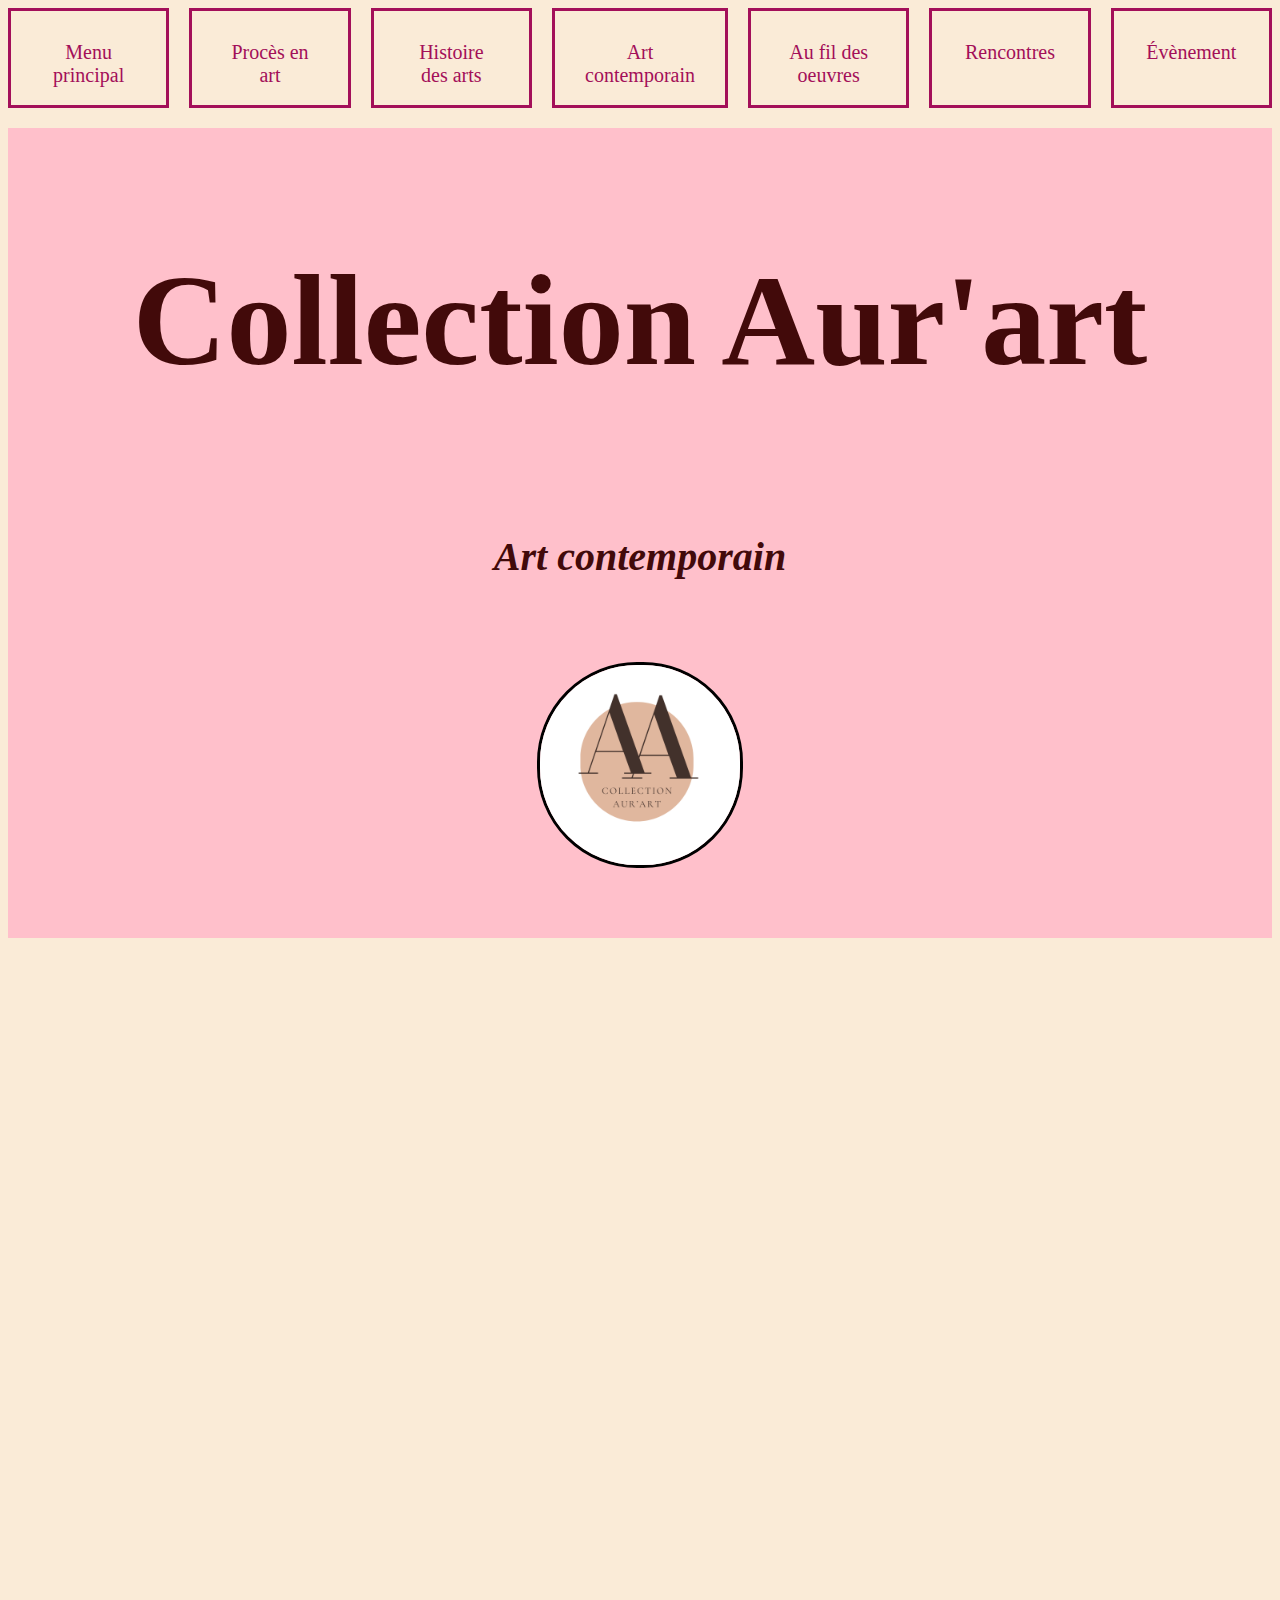
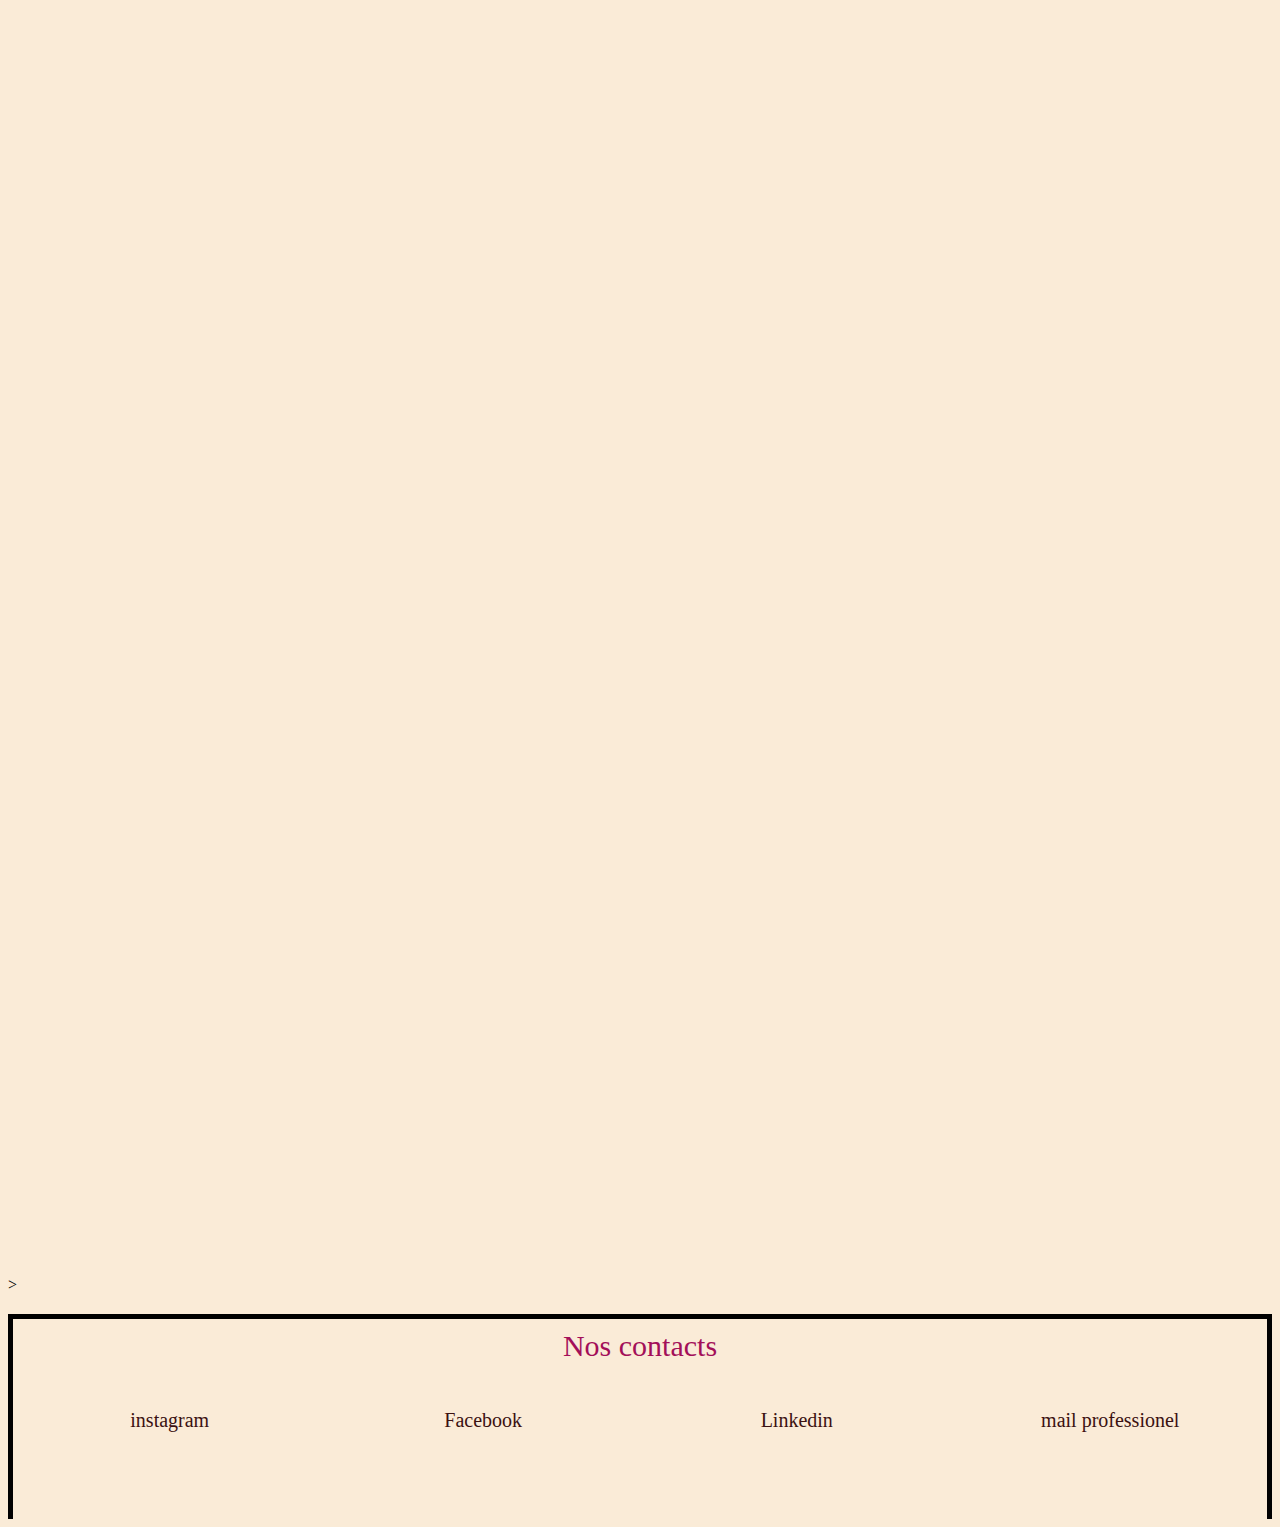
<file: docs/Page3.html>
<!DOCTYPE html>
<html lang="fr">


<head>

<meta charset="utf-8"> 
<link rel="stylesheet" href="assets/Menu_principal.css">


</head>


<body>
<nav> 

<div class="conteneur_top">    

    <a href="index.html" class="top_menu">  Menu principal  </a> 
  <a href="Page1.html" class="top_one">  Procès en art </a> 
 <a href="Page2.html" class="top_two"> Histoire des arts </a> 
  <a href="Page3.html" class="top_three">  Art contemporain</a>
  <a href="Page4.html" class="top_four">  Au fil des oeuvres</a>
   <a href="Page5.html" class="top_five">  Rencontres </a>
 <a href="Page6.html"  class="top_six">  Évènement</a> 

</nav>
</body>
</html>


<header>
 <div class="conteneur_presentation"> 


 <div class="titre_page"> <h1>  Collection Aur'art </h1> <br> <h2> Art contemporain </h2> </br>
 </div>

 <div class="sous_titre_page"> 
  <div class="logo" > <img src=assets\logo1.png alt="logo"></div>
 </div>

  </div>
</header>>
















<footer>

<div class="conteneur_bottom">   
    <div class="bottom_titre"> Nos contacts </div>
  <div class="bottom_one">  instagram </div>
  <div class="bottom_two">  Facebook</div>
  <div class="bottom_three">  Linkedin </div>
  <div class="bottom_four">  mail professionel </div>


</div>


</footer>
</file>
<file: docs/assets/Menu_principal.css>
body{
background-color:antiquewhite;

}

h1{
text-align: center;
font-size: 130px;
color: rgb(66, 10, 10);
font-family:Cambria, Cochin, Georgia, Times, 'Times New Roman', serif;

}

h2{


text-align: center;
font-size: 40px;
font-style: italic;
color: rgb(66, 10, 10);
font-family: 'Times New Roman', Times, serif;
}





.button{
background-color: brown;
border:solid black 5px;
color: black;

}



.conteneur_top{

position: relative;
display: grid;
grid-template-columns: 1fr 1fr 1fr 1fr 1fr 1fr 1fr;
grid-template-rows: 100px;
grid-auto-flow: column;
background-color: antiquewhite;
color: rgb(66, 10, 10);
gap:20px;
}

.top_menu:hover{
background-color: whitesmoke;
}

.top_one:hover{
background-color: whitesmoke;
}
.top_two:hover{
background-color: whitesmoke;
}

.top_three:hover{
background-color: whitesmoke;
}

.top_four:hover{
background-color: whitesmoke;
}

.top_five:hover{
background-color: whitesmoke;
}

.top_six:hover{
background-color: whitesmoke;
}


.top_menu{

grid-column: 1/2;
grid-row: 1/2;
border: 3px solid;
text-align: center;
font-size: 20px;
padding:30px;
color: rgb(163, 15, 89);
font-size: 20px;
text-decoration: none;



}

.top_one{ 
grid-column: 2/3;
grid-row: 1/2;
border: 3px solid;
text-align: center;
font-size: 20px;
padding:30px;
color: rgb(163, 15, 89);
font-size: 20px;
text-decoration: none;
}



.top_two{
grid-column: 3/4;
grid-row: 1/2;
border: 3px solid;
text-align: center;
font-size: 20px;
padding:30px;
color: rgb(163, 15, 89);
font-size: 20px;
text-decoration: none;
}

.top_three{
grid-column: 4/5;
grid-row: 1/2;
border: 3px solid;
text-align: center;
font-size: 20px;
padding:30px;
color: rgb(163, 15, 89);
font-size: 20px;
text-decoration: none;
}

.top_four{
grid-column: 5/6;
grid-row: 1/2;
border: 3px solid;
text-align: center;
font-size: 20px;
padding:30px;
color: rgb(163, 15, 89);
font-size: 20px;
text-decoration: none;

}

.top_five{
grid-column: 6/7;
grid-row: 1/2;
border: 3px solid;
text-align: center;
font-size: 20px;
padding:30px;
color: rgb(163, 15, 89);
font-size: 20px;
text-decoration: none;

}


.top_six{
grid-column: 7/8;
grid-row: 1/2;
border: 3px solid;
text-align: center;
font-size: 20px;
padding:30px;
color: rgb(163, 15, 89);
font-size: 20px;
text-decoration: none;
}

/* Partie presentation de l'association */

.conteneur_presentation{
position: relative;
display: grid;
grid-template-columns: 1fr 1fr 1fr 1fr 1fr 1fr 1fr 1fr 1fr 1fr;
grid-template-rows: 2fr 1fr 1fr 1fr 1fr 1fr 1fr 1fr 1fr  ;
grid-auto-flow: column;
background-color: antiquewhite;
color: rgb(163, 15, 89);


}


.titre_page{
grid-column: 1/11;
grid-row: 1/2;
background-color: pink;
margin-top: 20px;
padding: 30px;

}

.sous_titre_page{

grid-column:1/11;
grid-row:2/3;
background-color: pink;
}

.logo{


height: 200px;
width: 200px;
border: 3px solid black ;
overflow: hidden;
justify-self: center;  
align-self: center;    
border-radius: 100px;

}

.logo img {
  width: 100%;  
  height: 100%;  
  object-fit: cover; 
}

.presentation1{
grid-column: 1/11;
grid-row: 3/4;
text-align: center;
font-size: 40px;
font-style: italic;
padding: 80px;
color: rgb(39, 0, 0);
font-family: 'Times New Roman', Times, serif;
border: 5px rgb(65, 9, 9) solid;
margin: 20px;
background-color: pink;
}


.presentation2{
grid-column: 1/6;
grid-row: 4/7;
text-align: center;
font-size: 40px;
font-style: italic;
padding: 20px;
border: 5px rgb(65, 9, 9) solid;
color: rgb(39, 0, 0);
font-family: 'Times New Roman', Times, serif;
margin: 10px;
background-color: pink;
}




.presentation3{
grid-column: 6/11;
grid-row: 4/7;
text-align: center;
font-size: 40px;
font-style: italic;
padding: 20px;
border: 5px rgb(65, 9, 9) solid;
color: rgb(39, 0, 0);
font-family: 'Times New Roman', Times, serif;
margin: 10px;
background-color: pink;
}




.presentation4{
grid-column: 1/11;
grid-row: 7/9;
text-align: center;
font-size: 40px;
font-style: italic;
padding: 20px;
color: rgb(39, 0, 0);
font-family: 'Times New Roman', Times, serif;
border: 5px rgb(65, 9, 9) solid;
background-color: pink;
margin:10px;
}

.titre_catalogue{
grid-column: 1/11;
grid-row: 9/11;
text-align: center;
font-size: 100px;

padding:60px;
color: rgb(39, 0, 0);
font-family: 'Times New Roman', Times, serif;
border: 5px rgb(65, 9, 9) solid;
background-color: pink;
margin-top: 60px;

}



/* Partie Catalogue*/

.photo1 img {
  width: 100%;  
  height: 100%;  
  object-fit: cover; 
}
.photo2 img {
  width: 100%;  
  height: 100%;  
  object-fit: cover; 
}

.photo3 img {
  width: 100%;  
  height: 100%;  
  object-fit: cover; 
}
.photo4 img {
  width: 100%;  
  height: 100%;  
  object-fit: cover; 
}

.photo5 img {
  width: 100%;  
  height: 100%;  
  object-fit: cover; 
}

.photo6 img {
  width: 100%;  
  height: 100%;  
  object-fit: cover; 
}

.photo7 img {
  width: 100%;  
  height: 100%;  
  object-fit: cover; 
}

.photo8 img {
  width: 100%;  
  height: 100%;  
  object-fit: cover; 
}

.photo9 img {
  width: 100%;  
  height: 100%;  
  object-fit: cover; 
}
.photo10 img {
  width: 100%;  
  height: 100%;  
  object-fit: cover; 
}


.conteneur_page_photo{

display: grid;
grid-template-columns: 1fr 1fr 1fr 1fr 1fr 1fr 1fr 1fr 1fr 1fr 1fr;
grid-template-rows: 1fr 1fr 1fr 1fr 1fr  ;
grid-auto-flow: column;
gap: 10px ;

}

.catalogue{
grid-column: 1/2;
grid-row: 1/6;
border: 3px solid;
padding: 10px;

color: rgb(39, 0, 0);
font-size: 20px;
font-family: 'Times New Roman', Times, serif;
background-color: pink;
}

.photo1{
grid-column: 2/4;
grid-row: 1/3;
border: 5px black solid ;
overflow: hidden;

}

.photo2{
grid-column: 4/6;
grid-row: 1/3;
border: 5px black solid ;
overflow: hidden; 

}

.photo3{
grid-column: 6/8;
grid-row: 1/3;
border: 5px black solid ;
overflow: hidden; 

}

.photo4{
grid-column: 8/10;
grid-row: 1/3;
border: 5px black solid ;
overflow: hidden; 

}

.photo5{
grid-column: 10/12;
grid-row: 1/3;
border: 5px black solid ;
overflow: hidden; 

}

.photo6{
grid-column: 2/4;
grid-row: 3/6;
border: 5px black solid ;
overflow: hidden; 

}

.photo7
{
grid-column: 4/6;
grid-row: 3/6;
border: 5px black solid ;
overflow: hidden; 
}

.photo8{
grid-column: 6/8;
grid-row: 3/6;
border: 5px black solid ;
overflow: hidden; 

}
.photo9{
grid-column: 8/10;
grid-row: 3/6;
border: 5px black solid ;
overflow: hidden; 
}

.photo10{
grid-column: 10/12;
grid-row: 3/6;
border: 5px black solid ;
overflow: hidden; 
}

.conteneur_bottom{

position: relative;
display: grid;
grid-template-columns: 1fr 1fr 1fr 1fr ;
grid-template-rows: 50px 150px;
grid-auto-flow: column;
background-color: antiquewhite;
color: rgb(163, 15, 89);

margin-top: 20px;
border-top: 5px black solid;
border-left: 5px black solid;
border-right: 5px black solid;
}

.bottom_titre{

grid-column: 1/5;
grid-row: 1;
text-align: center;
font-size: 30px;
color: rgb(163, 15, 89);
padding: 10px;



}
.bottom_one{
grid-column: 1/2;
grid-row: 2;

text-align: center;
font-size: 20px;
color: rgb(59, 17, 17);
padding: 40px;

}

.bottom_two{
grid-column: 2/3;
grid-row: 2;

text-align: center;
font-size: 20px;
color: rgb(59, 17, 17);
padding: 40px;
}

.bottom_three{
grid-column: 3/4;
grid-row: 2;

text-align: center;
font-size: 20px;
color: rgb(59, 17, 17);
padding: 40px;
}

.bottom_four{
grid-column: 4/5;
grid-row: 2;
text-align: center;
font-size: 20px;
color: rgb(59, 17, 17);
padding: 40px;
}
</file>
